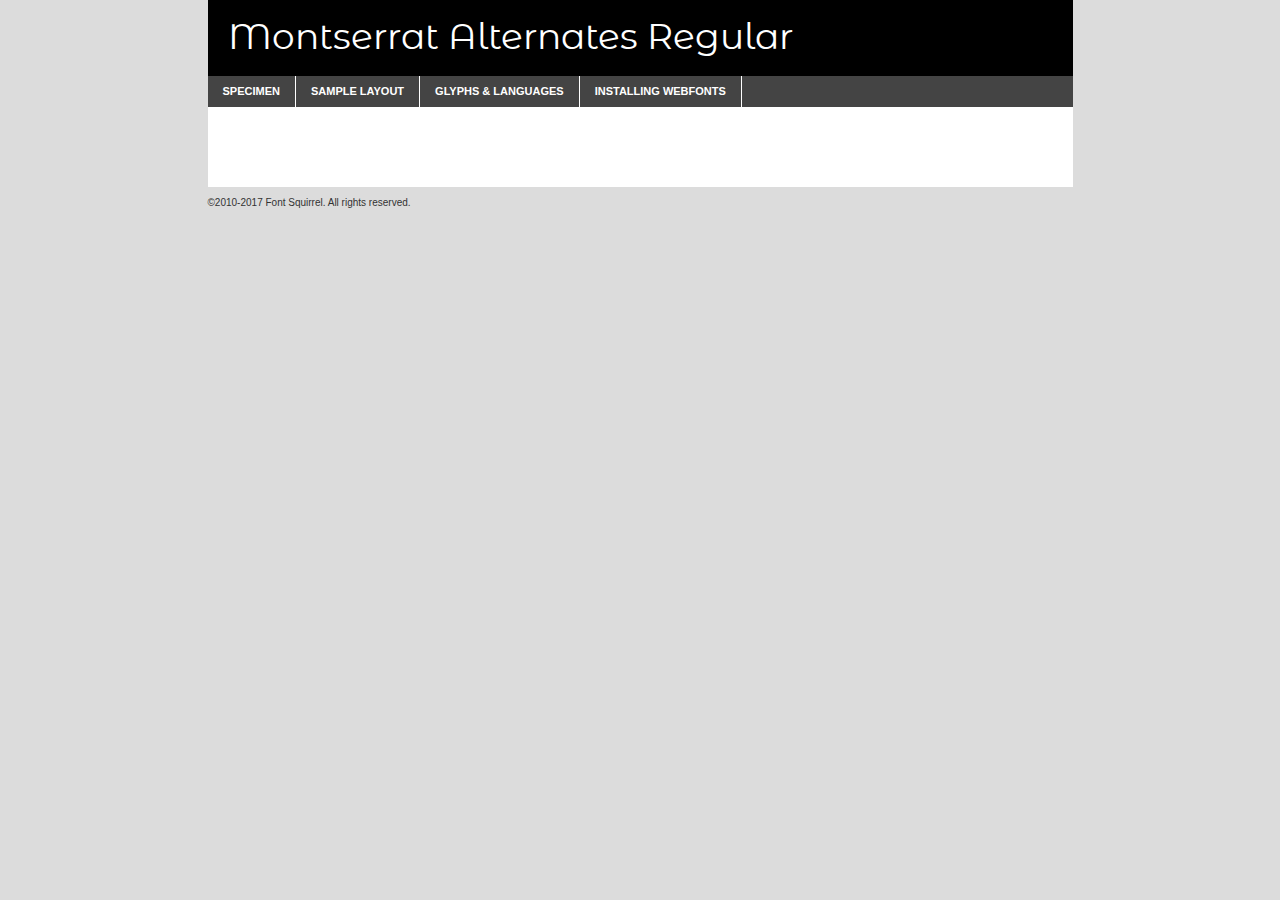
<file: Fonts/webfontkit-20221110-025453/montserratalternates-regular-demo.html>
<!DOCTYPE html PUBLIC "-//W3C//DTD XHTML 1.0 Transitional//EN"
        "http://www.w3.org/TR/xhtml1/DTD/xhtml1-transitional.dtd">

<html xmlns="http://www.w3.org/1999/xhtml" xml:lang="en" lang="en">
<head>
    <meta http-equiv="Content-Type" content="text/html; charset=utf-8"/>
    <script src="http://ajax.googleapis.com/ajax/libs/jquery/1.7.2/jquery.min.js" type="text/javascript" charset="utf-8"></script>
    <script type="text/javascript">
		(function($) {
			$.fn.easyTabs = function(option) {
				var param = jQuery.extend({ fadeSpeed: 'fast', defaultContent: 1, activeClass: 'active' }, option);
				$(this).each(function() {
					var thisId = '#' + this.id;
					if ( param.defaultContent == '' )
					{
						param.defaultContent = 1;
					}
					if ( typeof param.defaultContent == 'number' )
					{
						var defaultTab = $(thisId + ' .tabs li:eq(' + (param.defaultContent - 1) + ') a').attr('href').substr(1);
					}
					else
					{
						var defaultTab = param.defaultContent;
					}
					$(thisId + ' .tabs li a').each(function() {
						var tabToHide = $(this).attr('href').substr(1);
						$('#' + tabToHide).addClass('easytabs-tab-content');
					});
					hideAll();
					changeContent(defaultTab);

					function hideAll() {$(thisId + ' .easytabs-tab-content').hide();}

					function changeContent(tabId)
					{
						hideAll();
						$(thisId + ' .tabs li').removeClass(param.activeClass);
						$(thisId + ' .tabs li a[href=#' + tabId + ']').closest('li').addClass(param.activeClass);
						if ( param.fadeSpeed != 'none' )
						{
							$(thisId + ' #' + tabId).fadeIn(param.fadeSpeed);
						}
						else
						{
							$(thisId + ' #' + tabId).show();
						}
					}

					$(thisId + ' .tabs li').click(function() {
						var tabId = $(this).find('a').attr('href').substr(1);
						changeContent(tabId);
						return false;
					});
				});
			}
		})(jQuery);
    </script>
    <link rel="stylesheet" href="specimen_files/specimen_stylesheet.css" type="text/css" charset="utf-8"/>
    <link rel="stylesheet" href="stylesheet.css" type="text/css" charset="utf-8"/>

    <style type="text/css">
        		body {
			font-family: 'montserrat_alternatesregular';
        		}

            </style>

    <title>Montserrat Alternates Regular Specimen</title>


    <script type="text/javascript" charset="utf-8">
		$(document).ready(function() {
			$('#container').easyTabs({ defaultContent: 1 });
		});
    </script>
</head>

<body>
<div id="container">
    <div id="header">
		Montserrat Alternates Regular    </div>
    <ul class="tabs">
        <li><a href="#specimen">Specimen</a></li>
        <li><a href="#layout">Sample Layout</a></li>
		        <li><a href="#glyphs">Glyphs &amp; Languages</a></li>
        <li><a href="#installing">Installing Webfonts</a></li>

    </ul>

    <div id="main_content">


        <div id="specimen">

            <div class="section">
                <div class="grid12 firstcol">
                    <div class="huge">AaBb</div>
                </div>
            </div>

            <div class="section">
                <div class="glyph_range">A&#x200B;B&#x200b;C&#x200b;D&#x200b;E&#x200b;F&#x200b;G&#x200b;H&#x200b;I&#x200b;J&#x200b;K&#x200b;L&#x200b;M&#x200b;N&#x200b;O&#x200b;P&#x200b;Q&#x200b;R&#x200b;S&#x200b;T&#x200b;U&#x200b;V&#x200b;W&#x200b;X&#x200b;Y&#x200b;Z&#x200b;a&#x200b;b&#x200b;c&#x200b;d&#x200b;e&#x200b;f&#x200b;g&#x200b;h&#x200b;i&#x200b;j&#x200b;k&#x200b;l&#x200b;m&#x200b;n&#x200b;o&#x200b;p&#x200b;q&#x200b;r&#x200b;s&#x200b;t&#x200b;u&#x200b;v&#x200b;w&#x200b;x&#x200b;y&#x200b;z&#x200b;1&#x200b;2&#x200b;3&#x200b;4&#x200b;5&#x200b;6&#x200b;7&#x200b;8&#x200b;9&#x200b;0&#x200b;&amp;&#x200b;.&#x200b;,&#x200b;?&#x200b;!&#x200b;&#64;&#x200b;(&#x200b;)&#x200b;#&#x200b;$&#x200b;%&#x200b;*&#x200b;+&#x200b;-&#x200b;=&#x200b;:&#x200b;;</div>
            </div>
            <div class="section">
                <div class="grid12 firstcol">
                    <table class="sample_table">
                        <tr>
                            <td>10</td>
                            <td class="size10">abcdefghijklmnopqrstuvwxyzABCDEFGHIJKLMNOPQRSTUVWXYZ0123456789abcdefghijklmnopqrstuvwxyzABCDEFGHIJKLMNOPQRSTUVWXYZ0123456789abcdefghijklmnopqrstuvwxyzABCDEFGHIJKLMNOPQRSTUVWXYZ</td>
                        </tr>
                        <tr>
                            <td>11</td>
                            <td class="size11">abcdefghijklmnopqrstuvwxyzABCDEFGHIJKLMNOPQRSTUVWXYZ0123456789abcdefghijklmnopqrstuvwxyzABCDEFGHIJKLMNOPQRSTUVWXYZ0123456789abcdefghijklmnopqrstuvwxyzABCDEFGHIJKLMNOPQRSTUVWXYZ</td>
                        </tr>
                        <tr>
                            <td>12</td>
                            <td class="size12">abcdefghijklmnopqrstuvwxyzABCDEFGHIJKLMNOPQRSTUVWXYZ0123456789abcdefghijklmnopqrstuvwxyzABCDEFGHIJKLMNOPQRSTUVWXYZ0123456789abcdefghijklmnopqrstuvwxyzABCDEFGHIJKLMNOPQRSTUVWXYZ</td>
                        </tr>
                        <tr>
                            <td>13</td>
                            <td class="size13">abcdefghijklmnopqrstuvwxyzABCDEFGHIJKLMNOPQRSTUVWXYZ0123456789abcdefghijklmnopqrstuvwxyzABCDEFGHIJKLMNOPQRSTUVWXYZ0123456789abcdefghijklmnopqrstuvwxyzABCDEFGHIJKLMNOPQRSTUVWXYZ</td>
                        </tr>
                        <tr>
                            <td>14</td>
                            <td class="size14">abcdefghijklmnopqrstuvwxyzABCDEFGHIJKLMNOPQRSTUVWXYZ0123456789abcdefghijklmnopqrstuvwxyzABCDEFGHIJKLMNOPQRSTUVWXYZ0123456789abcdefghijklmnopqrstuvwxyzABCDEFGHIJKLMNOPQRSTUVWXYZ</td>
                        </tr>
                        <tr>
                            <td>16</td>
                            <td class="size16">abcdefghijklmnopqrstuvwxyzABCDEFGHIJKLMNOPQRSTUVWXYZ0123456789abcdefghijklmnopqrstuvwxyzABCDEFGHIJKLMNOPQRSTUVWXYZ</td>
                        </tr>
                        <tr>
                            <td>18</td>
                            <td class="size18">abcdefghijklmnopqrstuvwxyzABCDEFGHIJKLMNOPQRSTUVWXYZ0123456789abcdefghijklmnopqrstuvwxyzABCDEFGHIJKLMNOPQRSTUVWXYZ</td>
                        </tr>
                        <tr>
                            <td>20</td>
                            <td class="size20">abcdefghijklmnopqrstuvwxyzABCDEFGHIJKLMNOPQRSTUVWXYZ0123456789abcdefghijklmnopqrstuvwxyzABCDEFGHIJKLMNOPQRSTUVWXYZ</td>
                        </tr>
                        <tr>
                            <td>24</td>
                            <td class="size24">abcdefghijklmnopqrstuvwxyzABCDEFGHIJKLMNOPQRSTUVWXYZ0123456789abcdefghijklmnopqrstuvwxyzABCDEFGHIJKLMNOPQRSTUVWXYZ</td>
                        </tr>
                        <tr>
                            <td>30</td>
                            <td class="size30">abcdefghijklmnopqrstuvwxyzABCDEFGHIJKLMNOPQRSTUVWXYZ0123456789abcdefghijklmnopqrstuvwxyzABCDEFGHIJKLMNOPQRSTUVWXYZ</td>
                        </tr>
                        <tr>
                            <td>36</td>
                            <td class="size36">abcdefghijklmnopqrstuvwxyzABCDEFGHIJKLMNOPQRSTUVWXYZ0123456789abcdefghijklmnopqrstuvwxyzABCDEFGHIJKLMNOPQRSTUVWXYZ</td>
                        </tr>
                        <tr>
                            <td>48</td>
                            <td class="size48">abcdefghijklmnopqrstuvwxyzABCDEFGHIJKLMNOPQRSTUVWXYZ0123456789abcdefghijklmnopqrstuvwxyzABCDEFGHIJKLMNOPQRSTUVWXYZ</td>
                        </tr>
                        <tr>
                            <td>60</td>
                            <td class="size60">abcdefghijklmnopqrstuvwxyzABCDEFGHIJKLMNOPQRSTUVWXYZ0123456789abcdefghijklmnopqrstuvwxyzABCDEFGHIJKLMNOPQRSTUVWXYZ</td>
                        </tr>
                        <tr>
                            <td>72</td>
                            <td class="size72">abcdefghijklmnopqrstuvwxyzABCDEFGHIJKLMNOPQRSTUVWXYZ0123456789abcdefghijklmnopqrstuvwxyzABCDEFGHIJKLMNOPQRSTUVWXYZ</td>
                        </tr>
                        <tr>
                            <td>90</td>
                            <td class="size90">abcdefghijklmnopqrstuvwxyzABCDEFGHIJKLMNOPQRSTUVWXYZ0123456789abcdefghijklmnopqrstuvwxyzABCDEFGHIJKLMNOPQRSTUVWXYZ</td>
                        </tr>
                    </table>

                </div>

            </div>


            <div class="section" id="bodycomparison">


                <div id="xheight">
                    <div class="fontbody">&#x25FC;&#x25FC;&#x25FC;&#x25FC;&#x25FC;&#x25FC;&#x25FC;&#x25FC;&#x25FC;&#x25FC;&#x25FC;&#x25FC;&#x25FC;&#x25FC;&#x25FC;&#x25FC;&#x25FC;&#x25FC;&#x25FC;&#x25FC;&#x25FC;&#x25FC;&#x25FC;&#x25FC;&#x25FC;&#x25FC;&#x25FC;&#x25FC;&#x25FC;&#x25FC;&#x25FC;&#x25FC;&#x25FC;&#x25FC;&#x25FC;&#x25FC;&#x25FC;&#x25FC;&#x25FC;&#x25FC;&#x25FC;&#x25FC;&#x25FC;&#x25FC;&#x25FC;&#x25FC;&#x25FC;&#x25FC;&#x25FC;&#x25FC;&#x25FC;&#x25FC;&#x25FC;&#x25FC;&#x25FC;&#x25FC;&#x25FC;&#x25FC;&#x25FC;&#x25FC;&#x25FC;&#x25FC;&#x25FC;&#x25FC;&#x25FC;&#x25FC;&#x25FC;&#x25FC;&#x25FC;&#x25FC;&#x25FC;&#x25FC;&#x25FC;&#x25FC;&#x25FC;&#x25FC;&#x25FC;&#x25FC;&#x25FC;&#x25FC;&#x25FC;&#x25FC;&#x25FC;&#x25FC;&#x25FC;&#x25FC;&#x25FC;&#x25FC;&#x25FC;&#x25FC;&#x25FC;&#x25FC;&#x25FC;&#x25FC;&#x25FC;&#x25FC;&#x25FC;&#x25FC;&#x25FC;body</div>
                    <div class="arialbody">body</div>
                    <div class="verdanabody">body</div>
                    <div class="georgiabody">body</div>
                </div>
                <div class="fontbody" style="z-index:1">
                    body<span>Montserrat Alternates Regular</span>
                </div>
                <div class="arialbody" style="z-index:1">
                    body<span>Arial</span>
                </div>
                <div class="verdanabody" style="z-index:1">
                    body<span>Verdana</span>
                </div>
                <div class="georgiabody" style="z-index:1">
                    body<span>Georgia</span>
                </div>


            </div>


            <div class="section psample psample_row1" id="">

                <div class="grid2 firstcol">
                    <p class="size10"><span>10.</span>Aenean lacinia bibendum nulla sed consectetur. Fusce dapibus, tellus ac cursus commodo, tortor mauris condimentum nibh, ut fermentum massa justo sit amet risus. Nullam id dolor id nibh ultricies vehicula ut id elit. Cum sociis natoque penatibus et magnis dis parturient montes, nascetur ridiculus mus. Nulla vitae elit libero, a pharetra augue.</p>

                </div>
                <div class="grid3">
                    <p class="size11"><span>11.</span>Aenean lacinia bibendum nulla sed consectetur. Fusce dapibus, tellus ac cursus commodo, tortor mauris condimentum nibh, ut fermentum massa justo sit amet risus. Nullam id dolor id nibh ultricies vehicula ut id elit. Cum sociis natoque penatibus et magnis dis parturient montes, nascetur ridiculus mus. Nulla vitae elit libero, a pharetra augue.</p>

                </div>
                <div class="grid3">
                    <p class="size12"><span>12.</span>Aenean lacinia bibendum nulla sed consectetur. Fusce dapibus, tellus ac cursus commodo, tortor mauris condimentum nibh, ut fermentum massa justo sit amet risus. Nullam id dolor id nibh ultricies vehicula ut id elit. Cum sociis natoque penatibus et magnis dis parturient montes, nascetur ridiculus mus. Nulla vitae elit libero, a pharetra augue.</p>

                </div>
                <div class="grid4">
                    <p class="size13"><span>13.</span>Aenean lacinia bibendum nulla sed consectetur. Fusce dapibus, tellus ac cursus commodo, tortor mauris condimentum nibh, ut fermentum massa justo sit amet risus. Nullam id dolor id nibh ultricies vehicula ut id elit. Cum sociis natoque penatibus et magnis dis parturient montes, nascetur ridiculus mus. Nulla vitae elit libero, a pharetra augue.</p>

                </div>
                <div class="white_blend"></div>

            </div>
            <div class="section psample psample_row2" id="">
                <div class="grid3 firstcol">
                    <p class="size14"><span>14.</span>Aenean lacinia bibendum nulla sed consectetur. Fusce dapibus, tellus ac cursus commodo, tortor mauris condimentum nibh, ut fermentum massa justo sit amet risus. Nullam id dolor id nibh ultricies vehicula ut id elit. Cum sociis natoque penatibus et magnis dis parturient montes, nascetur ridiculus mus. Nulla vitae elit libero, a pharetra augue.</p>

                </div>
                <div class="grid4">
                    <p class="size16"><span>16.</span>Aenean lacinia bibendum nulla sed consectetur. Fusce dapibus, tellus ac cursus commodo, tortor mauris condimentum nibh, ut fermentum massa justo sit amet risus. Nullam id dolor id nibh ultricies vehicula ut id elit. Cum sociis natoque penatibus et magnis dis parturient montes, nascetur ridiculus mus. Nulla vitae elit libero, a pharetra augue.</p>

                </div>
                <div class="grid5">
                    <p class="size18"><span>18.</span>Aenean lacinia bibendum nulla sed consectetur. Fusce dapibus, tellus ac cursus commodo, tortor mauris condimentum nibh, ut fermentum massa justo sit amet risus. Nullam id dolor id nibh ultricies vehicula ut id elit. Cum sociis natoque penatibus et magnis dis parturient montes, nascetur ridiculus mus. Nulla vitae elit libero, a pharetra augue.</p>

                </div>

                <div class="white_blend"></div>

            </div>

            <div class="section psample psample_row3" id="">
                <div class="grid5 firstcol">
                    <p class="size20"><span>20.</span>Aenean lacinia bibendum nulla sed consectetur. Fusce dapibus, tellus ac cursus commodo, tortor mauris condimentum nibh, ut fermentum massa justo sit amet risus. Nullam id dolor id nibh ultricies vehicula ut id elit. Cum sociis natoque penatibus et magnis dis parturient montes, nascetur ridiculus mus. Nulla vitae elit libero, a pharetra augue.</p>
                </div>
                <div class="grid7">
                    <p class="size24"><span>24.</span>Aenean lacinia bibendum nulla sed consectetur. Fusce dapibus, tellus ac cursus commodo, tortor mauris condimentum nibh, ut fermentum massa justo sit amet risus. Nullam id dolor id nibh ultricies vehicula ut id elit. Cum sociis natoque penatibus et magnis dis parturient montes, nascetur ridiculus mus. Nulla vitae elit libero, a pharetra augue.</p>
                </div>

                <div class="white_blend"></div>

            </div>

            <div class="section psample psample_row4" id="">
                <div class="grid12 firstcol">
                    <p class="size30"><span>30.</span>Aenean lacinia bibendum nulla sed consectetur. Fusce dapibus, tellus ac cursus commodo, tortor mauris condimentum nibh, ut fermentum massa justo sit amet risus. Nullam id dolor id nibh ultricies vehicula ut id elit. Cum sociis natoque penatibus et magnis dis parturient montes, nascetur ridiculus mus. Nulla vitae elit libero, a pharetra augue.</p>
                </div>
                <div class="white_blend"></div>

            </div>


            <div class="section psample psample_row1 fullreverse">
                <div class="grid2 firstcol">
                    <p class="size10"><span>10.</span>Aenean lacinia bibendum nulla sed consectetur. Fusce dapibus, tellus ac cursus commodo, tortor mauris condimentum nibh, ut fermentum massa justo sit amet risus. Nullam id dolor id nibh ultricies vehicula ut id elit. Cum sociis natoque penatibus et magnis dis parturient montes, nascetur ridiculus mus. Nulla vitae elit libero, a pharetra augue.</p>

                </div>
                <div class="grid3">
                    <p class="size11"><span>11.</span>Aenean lacinia bibendum nulla sed consectetur. Fusce dapibus, tellus ac cursus commodo, tortor mauris condimentum nibh, ut fermentum massa justo sit amet risus. Nullam id dolor id nibh ultricies vehicula ut id elit. Cum sociis natoque penatibus et magnis dis parturient montes, nascetur ridiculus mus. Nulla vitae elit libero, a pharetra augue.</p>

                </div>
                <div class="grid3">
                    <p class="size12"><span>12.</span>Aenean lacinia bibendum nulla sed consectetur. Fusce dapibus, tellus ac cursus commodo, tortor mauris condimentum nibh, ut fermentum massa justo sit amet risus. Nullam id dolor id nibh ultricies vehicula ut id elit. Cum sociis natoque penatibus et magnis dis parturient montes, nascetur ridiculus mus. Nulla vitae elit libero, a pharetra augue.</p>

                </div>
                <div class="grid4">
                    <p class="size13"><span>13.</span>Aenean lacinia bibendum nulla sed consectetur. Fusce dapibus, tellus ac cursus commodo, tortor mauris condimentum nibh, ut fermentum massa justo sit amet risus. Nullam id dolor id nibh ultricies vehicula ut id elit. Cum sociis natoque penatibus et magnis dis parturient montes, nascetur ridiculus mus. Nulla vitae elit libero, a pharetra augue.</p>

                </div>
                <div class="black_blend"></div>

            </div>

            <div class="section psample psample_row2 fullreverse">
                <div class="grid3 firstcol">
                    <p class="size14"><span>14.</span>Aenean lacinia bibendum nulla sed consectetur. Fusce dapibus, tellus ac cursus commodo, tortor mauris condimentum nibh, ut fermentum massa justo sit amet risus. Nullam id dolor id nibh ultricies vehicula ut id elit. Cum sociis natoque penatibus et magnis dis parturient montes, nascetur ridiculus mus. Nulla vitae elit libero, a pharetra augue.</p>

                </div>
                <div class="grid4">
                    <p class="size16"><span>16.</span>Aenean lacinia bibendum nulla sed consectetur. Fusce dapibus, tellus ac cursus commodo, tortor mauris condimentum nibh, ut fermentum massa justo sit amet risus. Nullam id dolor id nibh ultricies vehicula ut id elit. Cum sociis natoque penatibus et magnis dis parturient montes, nascetur ridiculus mus. Nulla vitae elit libero, a pharetra augue.</p>

                </div>
                <div class="grid5">
                    <p class="size18"><span>18.</span>Aenean lacinia bibendum nulla sed consectetur. Fusce dapibus, tellus ac cursus commodo, tortor mauris condimentum nibh, ut fermentum massa justo sit amet risus. Nullam id dolor id nibh ultricies vehicula ut id elit. Cum sociis natoque penatibus et magnis dis parturient montes, nascetur ridiculus mus. Nulla vitae elit libero, a pharetra augue.</p>

                </div>
                <div class="black_blend"></div>

            </div>

            <div class="section psample fullreverse psample_row3" id="">
                <div class="grid5 firstcol">
                    <p class="size20"><span>20.</span>Aenean lacinia bibendum nulla sed consectetur. Fusce dapibus, tellus ac cursus commodo, tortor mauris condimentum nibh, ut fermentum massa justo sit amet risus. Nullam id dolor id nibh ultricies vehicula ut id elit. Cum sociis natoque penatibus et magnis dis parturient montes, nascetur ridiculus mus. Nulla vitae elit libero, a pharetra augue.</p>
                </div>
                <div class="grid7">
                    <p class="size24"><span>24.</span>Aenean lacinia bibendum nulla sed consectetur. Fusce dapibus, tellus ac cursus commodo, tortor mauris condimentum nibh, ut fermentum massa justo sit amet risus. Nullam id dolor id nibh ultricies vehicula ut id elit. Cum sociis natoque penatibus et magnis dis parturient montes, nascetur ridiculus mus. Nulla vitae elit libero, a pharetra augue.</p>
                </div>

                <div class="black_blend"></div>

            </div>

            <div class="section psample fullreverse psample_row4" id="" style="border-bottom: 20px #000 solid;">
                <div class="grid12 firstcol">
                    <p class="size30"><span>30.</span>Aenean lacinia bibendum nulla sed consectetur. Fusce dapibus, tellus ac cursus commodo, tortor mauris condimentum nibh, ut fermentum massa justo sit amet risus. Nullam id dolor id nibh ultricies vehicula ut id elit. Cum sociis natoque penatibus et magnis dis parturient montes, nascetur ridiculus mus. Nulla vitae elit libero, a pharetra augue.</p>
                </div>
                <div class="black_blend"></div>

            </div>


        </div>

        <div id="layout">

            <div class="section">

                <div class="grid12 firstcol">
                    <h1>Lorem Ipsum Dolor</h1>
                    <h2>Etiam porta sem malesuada magna mollis euismod</h2>

                    <p class="byline">By <a href="#link">Aenean Lacinia</a></p>
                </div>
            </div>
            <div class="section">
                <div class="grid8 firstcol">
                    <p class="large">Donec sed odio dui. Morbi leo risus, porta ac consectetur ac, vestibulum at eros. Fusce dapibus, tellus ac cursus commodo, tortor mauris condimentum nibh, ut fermentum massa justo sit amet risus. </p>


                    <h3>Pellentesque ornare sem</h3>

                    <p>Maecenas sed diam eget risus varius blandit sit amet non magna. Maecenas faucibus mollis interdum. Donec ullamcorper nulla non metus auctor fringilla. Nullam id dolor id nibh ultricies vehicula ut id elit. Nullam id dolor id nibh ultricies vehicula ut id elit. </p>

                    <p>Aenean eu leo quam. Pellentesque ornare sem lacinia quam venenatis vestibulum. Lorem ipsum dolor sit amet, consectetur adipiscing elit. Cum sociis natoque penatibus et magnis dis parturient montes, nascetur ridiculus mus. </p>

                    <p>Nulla vitae elit libero, a pharetra augue. Praesent commodo cursus magna, vel scelerisque nisl consectetur et. Aenean lacinia bibendum nulla sed consectetur. </p>

                    <p>Nullam quis risus eget urna mollis ornare vel eu leo. Nullam quis risus eget urna mollis ornare vel eu leo. Maecenas sed diam eget risus varius blandit sit amet non magna. Donec ullamcorper nulla non metus auctor fringilla. </p>

                    <h3>Cras mattis consectetur</h3>

                    <p>Aenean eu leo quam. Pellentesque ornare sem lacinia quam venenatis vestibulum. Aenean lacinia bibendum nulla sed consectetur. Integer posuere erat a ante venenatis dapibus posuere velit aliquet. Cras mattis consectetur purus sit amet fermentum. </p>

                    <p>Nullam id dolor id nibh ultricies vehicula ut id elit. Nullam quis risus eget urna mollis ornare vel eu leo. Cras mattis consectetur purus sit amet fermentum.</p>
                </div>

                <div class="grid4 sidebar">

                    <div class="box reverse">
                        <p class="last">Nullam quis risus eget urna mollis ornare vel eu leo. Donec ullamcorper nulla non metus auctor fringilla. Cras mattis consectetur purus sit amet fermentum. Sed posuere consectetur est at lobortis. Lorem ipsum dolor sit amet, consectetur adipiscing elit. </p>
                    </div>

                    <p class="caption">Maecenas sed diam eget risus varius.</p>

                    <p>Vestibulum id ligula porta felis euismod semper. Integer posuere erat a ante venenatis dapibus posuere velit aliquet. Vestibulum id ligula porta felis euismod semper. Sed posuere consectetur est at lobortis. Maecenas sed diam eget risus varius blandit sit amet non magna. Fusce dapibus, tellus ac cursus commodo, tortor mauris condimentum nibh, ut fermentum massa justo sit amet risus. </p>


                    <p>Duis mollis, est non commodo luctus, nisi erat porttitor ligula, eget lacinia odio sem nec elit. Aenean lacinia bibendum nulla sed consectetur. Vivamus sagittis lacus vel augue laoreet rutrum faucibus dolor auctor. Aenean lacinia bibendum nulla sed consectetur. Nullam quis risus eget urna mollis ornare vel eu leo. </p>

                    <p>Praesent commodo cursus magna, vel scelerisque nisl consectetur et. Donec ullamcorper nulla non metus auctor fringilla. Maecenas faucibus mollis interdum. Fusce dapibus, tellus ac cursus commodo, tortor mauris condimentum nibh, ut fermentum massa justo sit amet risus. </p>

                </div>
            </div>

        </div>


		

        <div id="glyphs">
            <div class="section">
                <div class="grid12 firstcol">

                    <h1>Language Support</h1>
                    <p>The subset of Montserrat Alternates Regular in this kit supports the following languages:<br/>

						Albanian, Basque, Breton, Chamorro, Danish, Dutch, English, Faroese, Finnish, French, Frisian, Galician, German, Icelandic, Italian, Malagasy, Norwegian, Portuguese, Spanish, Alsatian, Aragonese, Arapaho, Arrernte, Asturian, Aymara, Bislama, Cebuano, Corsican, Fijian, French_creole, Genoese, Gilbertese, Greenlandic, Haitian_creole, Hiligaynon, Hmong, Hopi, Ibanag, Iloko_ilokano, Indonesian, Interglossa_glosa, Interlingua, Irish_gaelic, Jerriais, Lojban, Lombard, Luxembourgeois, Manx, Mohawk, Norfolk_pitcairnese, Occitan, Oromo, Pangasinan, Papiamento, Piedmontese, Potawatomi, Rhaeto-romance, Romansh, Rotokas, Sami_lule, Samoan, Sardinian, Scots_gaelic, Seychelles_creole, Shona, Sicilian, Somali, Southern_ndebele, Swahili, Swati_swazi, Tagalog_filipino_pilipino, Tetum, Tok_pisin, Uyghur_latinized, Volapuk, Walloon, Warlpiri, Xhosa, Yapese, Zulu, Latinbasic, Ubasic, Demo                    </p>
                    <h1>Glyph Chart</h1>
                    <p>The subset of Montserrat Alternates Regular in this kit includes all the glyphs listed below. Unicode entities are included above each glyph to help you insert individual characters into your layout.</p>
                    <div id="glyph_chart">

																																	                                <div><p>&amp;#13;</p>&#13;</div>
																				                                <div><p>&amp;#32;</p>&#32;</div>
																				                                <div><p>&amp;#33;</p>&#33;</div>
																				                                <div><p>&amp;#34;</p>&#34;</div>
																				                                <div><p>&amp;#35;</p>&#35;</div>
																				                                <div><p>&amp;#36;</p>&#36;</div>
																				                                <div><p>&amp;#37;</p>&#37;</div>
																				                                <div><p>&amp;#38;</p>&#38;</div>
																				                                <div><p>&amp;#39;</p>&#39;</div>
																				                                <div><p>&amp;#40;</p>&#40;</div>
																				                                <div><p>&amp;#41;</p>&#41;</div>
																				                                <div><p>&amp;#42;</p>&#42;</div>
																				                                <div><p>&amp;#43;</p>&#43;</div>
																				                                <div><p>&amp;#44;</p>&#44;</div>
																				                                <div><p>&amp;#45;</p>&#45;</div>
																				                                <div><p>&amp;#46;</p>&#46;</div>
																				                                <div><p>&amp;#47;</p>&#47;</div>
																				                                <div><p>&amp;#48;</p>&#48;</div>
																				                                <div><p>&amp;#49;</p>&#49;</div>
																				                                <div><p>&amp;#50;</p>&#50;</div>
																				                                <div><p>&amp;#51;</p>&#51;</div>
																				                                <div><p>&amp;#52;</p>&#52;</div>
																				                                <div><p>&amp;#53;</p>&#53;</div>
																				                                <div><p>&amp;#54;</p>&#54;</div>
																				                                <div><p>&amp;#55;</p>&#55;</div>
																				                                <div><p>&amp;#56;</p>&#56;</div>
																				                                <div><p>&amp;#57;</p>&#57;</div>
																				                                <div><p>&amp;#58;</p>&#58;</div>
																				                                <div><p>&amp;#59;</p>&#59;</div>
																				                                <div><p>&amp;#60;</p>&#60;</div>
																				                                <div><p>&amp;#61;</p>&#61;</div>
																				                                <div><p>&amp;#62;</p>&#62;</div>
																				                                <div><p>&amp;#63;</p>&#63;</div>
																				                                <div><p>&amp;#64;</p>&#64;</div>
																				                                <div><p>&amp;#65;</p>&#65;</div>
																				                                <div><p>&amp;#66;</p>&#66;</div>
																				                                <div><p>&amp;#67;</p>&#67;</div>
																				                                <div><p>&amp;#68;</p>&#68;</div>
																				                                <div><p>&amp;#69;</p>&#69;</div>
																				                                <div><p>&amp;#70;</p>&#70;</div>
																				                                <div><p>&amp;#71;</p>&#71;</div>
																				                                <div><p>&amp;#72;</p>&#72;</div>
																				                                <div><p>&amp;#73;</p>&#73;</div>
																				                                <div><p>&amp;#74;</p>&#74;</div>
																				                                <div><p>&amp;#75;</p>&#75;</div>
																				                                <div><p>&amp;#76;</p>&#76;</div>
																				                                <div><p>&amp;#77;</p>&#77;</div>
																				                                <div><p>&amp;#78;</p>&#78;</div>
																				                                <div><p>&amp;#79;</p>&#79;</div>
																				                                <div><p>&amp;#80;</p>&#80;</div>
																				                                <div><p>&amp;#81;</p>&#81;</div>
																				                                <div><p>&amp;#82;</p>&#82;</div>
																				                                <div><p>&amp;#83;</p>&#83;</div>
																				                                <div><p>&amp;#84;</p>&#84;</div>
																				                                <div><p>&amp;#85;</p>&#85;</div>
																				                                <div><p>&amp;#86;</p>&#86;</div>
																				                                <div><p>&amp;#87;</p>&#87;</div>
																				                                <div><p>&amp;#88;</p>&#88;</div>
																				                                <div><p>&amp;#89;</p>&#89;</div>
																				                                <div><p>&amp;#90;</p>&#90;</div>
																				                                <div><p>&amp;#91;</p>&#91;</div>
																				                                <div><p>&amp;#92;</p>&#92;</div>
																				                                <div><p>&amp;#93;</p>&#93;</div>
																				                                <div><p>&amp;#94;</p>&#94;</div>
																				                                <div><p>&amp;#95;</p>&#95;</div>
																				                                <div><p>&amp;#96;</p>&#96;</div>
																				                                <div><p>&amp;#97;</p>&#97;</div>
																				                                <div><p>&amp;#98;</p>&#98;</div>
																				                                <div><p>&amp;#99;</p>&#99;</div>
																				                                <div><p>&amp;#100;</p>&#100;</div>
																				                                <div><p>&amp;#101;</p>&#101;</div>
																				                                <div><p>&amp;#102;</p>&#102;</div>
																				                                <div><p>&amp;#103;</p>&#103;</div>
																				                                <div><p>&amp;#104;</p>&#104;</div>
																				                                <div><p>&amp;#105;</p>&#105;</div>
																				                                <div><p>&amp;#106;</p>&#106;</div>
																				                                <div><p>&amp;#107;</p>&#107;</div>
																				                                <div><p>&amp;#108;</p>&#108;</div>
																				                                <div><p>&amp;#109;</p>&#109;</div>
																				                                <div><p>&amp;#110;</p>&#110;</div>
																				                                <div><p>&amp;#111;</p>&#111;</div>
																				                                <div><p>&amp;#112;</p>&#112;</div>
																				                                <div><p>&amp;#113;</p>&#113;</div>
																				                                <div><p>&amp;#114;</p>&#114;</div>
																				                                <div><p>&amp;#115;</p>&#115;</div>
																				                                <div><p>&amp;#116;</p>&#116;</div>
																				                                <div><p>&amp;#117;</p>&#117;</div>
																				                                <div><p>&amp;#118;</p>&#118;</div>
																				                                <div><p>&amp;#119;</p>&#119;</div>
																				                                <div><p>&amp;#120;</p>&#120;</div>
																				                                <div><p>&amp;#121;</p>&#121;</div>
																				                                <div><p>&amp;#122;</p>&#122;</div>
																				                                <div><p>&amp;#123;</p>&#123;</div>
																				                                <div><p>&amp;#124;</p>&#124;</div>
																				                                <div><p>&amp;#125;</p>&#125;</div>
																				                                <div><p>&amp;#126;</p>&#126;</div>
																				                                <div><p>&amp;#160;</p>&#160;</div>
																				                                <div><p>&amp;#161;</p>&#161;</div>
																				                                <div><p>&amp;#162;</p>&#162;</div>
																				                                <div><p>&amp;#163;</p>&#163;</div>
																				                                <div><p>&amp;#164;</p>&#164;</div>
																				                                <div><p>&amp;#165;</p>&#165;</div>
																				                                <div><p>&amp;#166;</p>&#166;</div>
																				                                <div><p>&amp;#167;</p>&#167;</div>
																				                                <div><p>&amp;#168;</p>&#168;</div>
																				                                <div><p>&amp;#169;</p>&#169;</div>
																				                                <div><p>&amp;#170;</p>&#170;</div>
																				                                <div><p>&amp;#171;</p>&#171;</div>
																				                                <div><p>&amp;#172;</p>&#172;</div>
																				                                <div><p>&amp;#173;</p>&#173;</div>
																				                                <div><p>&amp;#174;</p>&#174;</div>
																				                                <div><p>&amp;#175;</p>&#175;</div>
																				                                <div><p>&amp;#176;</p>&#176;</div>
																				                                <div><p>&amp;#177;</p>&#177;</div>
																				                                <div><p>&amp;#178;</p>&#178;</div>
																				                                <div><p>&amp;#179;</p>&#179;</div>
																				                                <div><p>&amp;#180;</p>&#180;</div>
																				                                <div><p>&amp;#181;</p>&#181;</div>
																				                                <div><p>&amp;#182;</p>&#182;</div>
																				                                <div><p>&amp;#183;</p>&#183;</div>
																				                                <div><p>&amp;#184;</p>&#184;</div>
																				                                <div><p>&amp;#185;</p>&#185;</div>
																				                                <div><p>&amp;#186;</p>&#186;</div>
																				                                <div><p>&amp;#187;</p>&#187;</div>
																				                                <div><p>&amp;#188;</p>&#188;</div>
																				                                <div><p>&amp;#189;</p>&#189;</div>
																				                                <div><p>&amp;#190;</p>&#190;</div>
																				                                <div><p>&amp;#191;</p>&#191;</div>
																				                                <div><p>&amp;#192;</p>&#192;</div>
																				                                <div><p>&amp;#193;</p>&#193;</div>
																				                                <div><p>&amp;#194;</p>&#194;</div>
																				                                <div><p>&amp;#195;</p>&#195;</div>
																				                                <div><p>&amp;#196;</p>&#196;</div>
																				                                <div><p>&amp;#197;</p>&#197;</div>
																				                                <div><p>&amp;#198;</p>&#198;</div>
																				                                <div><p>&amp;#199;</p>&#199;</div>
																				                                <div><p>&amp;#200;</p>&#200;</div>
																				                                <div><p>&amp;#201;</p>&#201;</div>
																				                                <div><p>&amp;#202;</p>&#202;</div>
																				                                <div><p>&amp;#203;</p>&#203;</div>
																				                                <div><p>&amp;#204;</p>&#204;</div>
																				                                <div><p>&amp;#205;</p>&#205;</div>
																				                                <div><p>&amp;#206;</p>&#206;</div>
																				                                <div><p>&amp;#207;</p>&#207;</div>
																				                                <div><p>&amp;#208;</p>&#208;</div>
																				                                <div><p>&amp;#209;</p>&#209;</div>
																				                                <div><p>&amp;#210;</p>&#210;</div>
																				                                <div><p>&amp;#211;</p>&#211;</div>
																				                                <div><p>&amp;#212;</p>&#212;</div>
																				                                <div><p>&amp;#213;</p>&#213;</div>
																				                                <div><p>&amp;#214;</p>&#214;</div>
																				                                <div><p>&amp;#215;</p>&#215;</div>
																				                                <div><p>&amp;#216;</p>&#216;</div>
																				                                <div><p>&amp;#217;</p>&#217;</div>
																				                                <div><p>&amp;#218;</p>&#218;</div>
																				                                <div><p>&amp;#219;</p>&#219;</div>
																				                                <div><p>&amp;#220;</p>&#220;</div>
																				                                <div><p>&amp;#221;</p>&#221;</div>
																				                                <div><p>&amp;#222;</p>&#222;</div>
																				                                <div><p>&amp;#223;</p>&#223;</div>
																				                                <div><p>&amp;#224;</p>&#224;</div>
																				                                <div><p>&amp;#225;</p>&#225;</div>
																				                                <div><p>&amp;#226;</p>&#226;</div>
																				                                <div><p>&amp;#227;</p>&#227;</div>
																				                                <div><p>&amp;#228;</p>&#228;</div>
																				                                <div><p>&amp;#229;</p>&#229;</div>
																				                                <div><p>&amp;#230;</p>&#230;</div>
																				                                <div><p>&amp;#231;</p>&#231;</div>
																				                                <div><p>&amp;#232;</p>&#232;</div>
																				                                <div><p>&amp;#233;</p>&#233;</div>
																				                                <div><p>&amp;#234;</p>&#234;</div>
																				                                <div><p>&amp;#235;</p>&#235;</div>
																				                                <div><p>&amp;#236;</p>&#236;</div>
																				                                <div><p>&amp;#237;</p>&#237;</div>
																				                                <div><p>&amp;#238;</p>&#238;</div>
																				                                <div><p>&amp;#239;</p>&#239;</div>
																				                                <div><p>&amp;#240;</p>&#240;</div>
																				                                <div><p>&amp;#241;</p>&#241;</div>
																				                                <div><p>&amp;#242;</p>&#242;</div>
																				                                <div><p>&amp;#243;</p>&#243;</div>
																				                                <div><p>&amp;#244;</p>&#244;</div>
																				                                <div><p>&amp;#245;</p>&#245;</div>
																				                                <div><p>&amp;#246;</p>&#246;</div>
																				                                <div><p>&amp;#247;</p>&#247;</div>
																				                                <div><p>&amp;#248;</p>&#248;</div>
																				                                <div><p>&amp;#249;</p>&#249;</div>
																				                                <div><p>&amp;#250;</p>&#250;</div>
																				                                <div><p>&amp;#251;</p>&#251;</div>
																				                                <div><p>&amp;#252;</p>&#252;</div>
																				                                <div><p>&amp;#253;</p>&#253;</div>
																				                                <div><p>&amp;#254;</p>&#254;</div>
																				                                <div><p>&amp;#255;</p>&#255;</div>
																				                                <div><p>&amp;#338;</p>&#338;</div>
																				                                <div><p>&amp;#339;</p>&#339;</div>
																				                                <div><p>&amp;#376;</p>&#376;</div>
																				                                <div><p>&amp;#710;</p>&#710;</div>
																				                                <div><p>&amp;#732;</p>&#732;</div>
																				                                <div><p>&amp;#8192;</p>&#8192;</div>
																				                                <div><p>&amp;#8193;</p>&#8193;</div>
																				                                <div><p>&amp;#8194;</p>&#8194;</div>
																				                                <div><p>&amp;#8195;</p>&#8195;</div>
																				                                <div><p>&amp;#8196;</p>&#8196;</div>
																				                                <div><p>&amp;#8197;</p>&#8197;</div>
																				                                <div><p>&amp;#8198;</p>&#8198;</div>
																				                                <div><p>&amp;#8199;</p>&#8199;</div>
																				                                <div><p>&amp;#8200;</p>&#8200;</div>
																				                                <div><p>&amp;#8201;</p>&#8201;</div>
																				                                <div><p>&amp;#8202;</p>&#8202;</div>
																				                                <div><p>&amp;#8208;</p>&#8208;</div>
																				                                <div><p>&amp;#8209;</p>&#8209;</div>
																				                                <div><p>&amp;#8210;</p>&#8210;</div>
																				                                <div><p>&amp;#8211;</p>&#8211;</div>
																				                                <div><p>&amp;#8212;</p>&#8212;</div>
																				                                <div><p>&amp;#8216;</p>&#8216;</div>
																				                                <div><p>&amp;#8217;</p>&#8217;</div>
																				                                <div><p>&amp;#8218;</p>&#8218;</div>
																				                                <div><p>&amp;#8220;</p>&#8220;</div>
																				                                <div><p>&amp;#8221;</p>&#8221;</div>
																				                                <div><p>&amp;#8222;</p>&#8222;</div>
																				                                <div><p>&amp;#8226;</p>&#8226;</div>
																				                                <div><p>&amp;#8230;</p>&#8230;</div>
																				                                <div><p>&amp;#8239;</p>&#8239;</div>
																				                                <div><p>&amp;#8249;</p>&#8249;</div>
																				                                <div><p>&amp;#8250;</p>&#8250;</div>
																				                                <div><p>&amp;#8287;</p>&#8287;</div>
																				                                <div><p>&amp;#8364;</p>&#8364;</div>
																				                                <div><p>&amp;#8482;</p>&#8482;</div>
																				                                <div><p>&amp;#9724;</p>&#9724;</div>
																				                                <div><p>&amp;#64257;</p>&#64257;</div>
																				                                <div><p>&amp;#64258;</p>&#64258;</div>
																																																										                    </div>
                </div>


            </div>
        </div>


        <div id="specs">

        </div>

        <div id="installing">
            <div class="section">
                <div class="grid7 firstcol">
                    <h1>Installing Webfonts</h1>

                    <p>Webfonts are supported by all major browser platforms but not all in the same way. There are currently four different font formats that must be included in order to target all browsers. This includes TTF, WOFF, EOT and SVG.</p>

                    <h2>1. Upload your webfonts</h2>
                    <p>You must upload your webfont kit to your website. They should be in or near the same directory as your CSS files.</p>

                    <h2>2. Include the webfont stylesheet</h2>
                    <p>A special CSS @font-face declaration helps the various browsers select the appropriate font it needs without causing you a bunch of headaches. Learn more about this syntax by reading the <a href="https://www.fontspring.com/blog/further-hardening-of-the-bulletproof-syntax">Fontspring blog post</a> about it. The code for it is as follows:</p>


                    <code>
                        @font-face{
                        font-family: 'MyWebFont';
                        src: url('WebFont.eot');
                        src: url('WebFont.eot?#iefix') format('embedded-opentype'),
                        url('WebFont.woff') format('woff'),
                        url('WebFont.ttf') format('truetype'),
                        url('WebFont.svg#webfont') format('svg');
                        }
                    </code>

                    <p>We've already gone ahead and generated the code for you. All you have to do is link to the stylesheet in your HTML, like this:</p>
                    <code>&lt;link rel=&quot;stylesheet&quot; href=&quot;stylesheet.css&quot; type=&quot;text/css&quot; charset=&quot;utf-8&quot; /&gt;</code>

                    <h2>3. Modify your own stylesheet</h2>
                    <p>To take advantage of your new fonts, you must tell your stylesheet to use them. Look at the original @font-face declaration above and find the property called "font-family." The name linked there will be what you use to reference the font. Prepend that webfont name to the font stack in the "font-family" property, inside the selector you want to change. For example:</p>
                    <code>p { font-family: 'WebFont', Arial, sans-serif; }</code>

                    <h2>4. Test</h2>
                    <p>Getting webfonts to work cross-browser <em>can</em> be tricky. Use the information in the sidebar to help you if you find that fonts aren't loading in a particular browser.</p>
                </div>

                <div class="grid5 sidebar">
                    <div class="box">
                        <h2>Troubleshooting<br/>Font-Face Problems</h2>
                        <p>Having trouble getting your webfonts to load in your new website? Here are some tips to sort out what might be the problem.</p>

                        <h3>Fonts not showing in any browser</h3>

                        <p>This sounds like you need to work on the plumbing. You either did not upload the fonts to the correct directory, or you did not link the fonts properly in the CSS. If you've confirmed that all this is correct and you still have a problem, take a look at your .htaccess file and see if requests are getting intercepted.</p>

                        <h3>Fonts not loading in iPhone or iPad</h3>

                        <p>The most common problem here is that you are serving the fonts from an IIS server. IIS refuses to serve files that have unknown MIME types. If that is the case, you must set the MIME type for SVG to "image/svg+xml" in the server settings. Follow these instructions from Microsoft if you need help.</p>

                        <h3>Fonts not loading in Firefox</h3>

                        <p>The primary reason for this failure? You are still using a version Firefox older than 3.5. So upgrade already! If that isn't it, then you are very likely serving fonts from a different domain. Firefox requires that all font assets be served from the same domain. Lastly it is possible that you need to add WOFF to your list of MIME types (if you are serving via IIS.)</p>

                        <h3>Fonts not loading in IE</h3>

                        <p>Are you looking at Internet Explorer on an actual Windows machine or are you cheating by using a service like Adobe BrowserLab? Many of these screenshot services do not render @font-face for IE. Best to test it on a real machine.</p>

                        <h3>Fonts not loading in IE9</h3>

                        <p>IE9, like Firefox, requires that fonts be served from the same domain as the website. Make sure that is the case.</p>
                    </div>
                </div>
            </div>

        </div>

    </div>
    <div id="footer">
        <p>&copy;2010-2017 Font Squirrel. All rights reserved.</p>
    </div>
</div>
</body>
</html>
</file>
<file: Fonts/webfontkit-20221110-025453/stylesheet.css>
/*! Generated by Font Squirrel (https://www.fontsquirrel.com) on November 10, 2022 */



@font-face {
    font-family: 'montserrat_alternatesregular';
    src: url('montserratalternates-regular-webfont.eot');
    src: url('montserratalternates-regular-webfont.eot?#iefix') format('embedded-opentype'),
         url('montserratalternates-regular-webfont.woff2') format('woff2'),
         url('montserratalternates-regular-webfont.woff') format('woff'),
         url('montserratalternates-regular-webfont.ttf') format('truetype');
    font-weight: normal;
    font-style: normal;

}
</file>
<file: Fonts/webfontkit-20221110-025453/specimen_files/specimen_stylesheet.css>
@import url('grid_12-825-55-15.css');

/*  
	CSS Reset by Eric Meyer - Released under Public Domain
    http://meyerweb.com/eric/tools/css/reset/
*/
html, body, div, span, applet, object, iframe,
h1, h2, h3, h4, h5, h6, p, blockquote, pre,
a, abbr, acronym, address, big, cite, code,
del, dfn, em, font, img, ins, kbd, q, s, samp,
small, strike, strong, sub, sup, tt, var,
b, u, i, center, dl, dt, dd, ol, ul, li,
fieldset, form, label, legend, table,
caption, tbody, tfoot, thead, tr, th, td {
	margin:         0;
	padding:        0;
	border:         0;
	outline:        0;
	font-size:      100%;
	vertical-align: baseline;
	background:     transparent;
}

body {
	line-height: 1;
}

ol, ul {
	list-style: none;
}

blockquote, q {
	quotes: none;
}

blockquote:before, blockquote:after,
q:before, q:after {
	content: '';
	content: none;
}

:focus {
	outline: 0;
}

ins {
	text-decoration: none;
}

del {
	text-decoration: line-through;
}

table {
	border-collapse: collapse;
	border-spacing:  0;
}


body {
	color:            #000;
	background-color: #dcdcdc;
}

a {
	text-decoration: none;
	color:           #1883ba;
}

h1 {
	font-size:     32px;
	font-weight:   normal;
	font-style:    normal;
	margin-bottom: 18px;
}

h2 {
	font-size: 18px;
}

#container {
	width:  865px;
	margin: 0px auto;
}


#header {
	padding:          20px;
	font-size:        36px;
	background-color: #000;
	color:            #fff;
}

#header span {
	color: #666;
}

#main_content {
	background-color: #fff;
	padding:          60px 20px 20px;
}


#footer p {
	margin:         0;
	padding-top:    10px;
	padding-bottom: 50px;
	color:          #333;
	font:           10px Arial, sans-serif;
}

.tabs {
	width:            100%;
	height:           31px;
	background-color: #444;
}

.tabs li {
	float:            left;
	margin:           0;
	overflow:         hidden;
	background-color: #444;
}

.tabs li a {
	display:         block;
	color:           #fff;
	text-decoration: none;
	font:            bold 11px/11px 'Arial';
	text-transform:  uppercase;
	padding:         10px 15px;
	border-right:    1px solid #fff;
}

.tabs li a:hover {
	background-color: #00b3ff;

}

.tabs li.active a {
	color:            #000;
	background-color: #fff;
}


div.huge {

	font-size:      300px;
	line-height:    1em;
	padding:        0;
	letter-spacing: -.02em;
	overflow:       hidden;
}

div.glyph_range {
	font-size:   72px;
	line-height: 1.1em;
}

.size10 {
	font-size: 10px;
}

.size11 {
	font-size: 11px;
}

.size12 {
	font-size: 12px;
}

.size13 {
	font-size: 13px;
}

.size14 {
	font-size: 14px;
}

.size16 {
	font-size: 16px;
}

.size18 {
	font-size: 18px;
}

.size20 {
	font-size: 20px;
}

.size24 {
	font-size: 24px;
}

.size30 {
	font-size: 30px;
}

.size36 {
	font-size: 36px;
}

.size48 {
	font-size: 48px;
}

.size60 {
	font-size: 60px;
}

.size72 {
	font-size: 72px;
}

.size90 {
	font-size: 90px;
}


.psample_row1 {
	height: 120px;
}

.psample_row1 {
	height: 120px;
}

.psample_row2 {
	height: 160px;
}

.psample_row3 {
	height: 160px;
}

.psample_row4 {
	height: 160px;
}

.psample {
	overflow: hidden;
	position: relative;
}

.psample p {
	line-height: 1.3em;
	display:     block;
	overflow:    hidden;
	margin:      0;
}

.psample span {
	margin-right: .5em;
}

.white_blend {
	width:            100%;
	height:           61px;
	background-image: url([data-uri]);
	position:         absolute;
	bottom:           0;
}

.black_blend {
	width:            100%;
	height:           61px;
	background-image: url([data-uri]);
	position:         absolute;
	bottom:           0;
}

.fullreverse {
	background:    #000 !important;
	color:         #fff !important;
	margin-left:   -20px;
	padding-left:  20px;
	margin-right:  -20px;
	padding-right: 20px;
	padding:       20px;
	margin-bottom: 0;
}


.sample_table td {
	padding-top:    3px;
	padding-bottom: 5px;
	padding-left:   5px;
	vertical-align: middle;
	line-height:    1.2em;
}

.sample_table td:first-child {
	background-color: #eee;
	text-align:       right;
	padding-right:    5px;
	padding-left:     0;
	padding:          5px;
	font:             11px/12px 'Courier New', Courier, mono;
}

code {
	white-space:      pre;
	background-color: #eee;
	display:          block;
	padding:          10px;
	margin-bottom:    18px;
	overflow:         auto;
}


.bottom, .last {
	margin-bottom:  0 !important;
	padding-bottom: 0 !important;
}

.box {
	padding:       18px;
	margin-bottom: 18px;
	background:    #eee;
}

.reverse, .reversed {
	background: #000 !important;
	color:      #fff !important;
	border:     none !important;
}

#bodycomparison {
	position:    relative;
	overflow:    hidden;
	font-size:   72px;
	height:      90px;
	white-space: nowrap;
}

#bodycomparison div {
	font-size:   72px;
	line-height: 90px;
	display:     inline;
	margin:      0 15px 0 0;
	padding:     0;
}

#bodycomparison div span {
	font:     10px Arial;
	position: absolute;
	left:     0;
}

#xheight {
	float:       none;
	position:    absolute;
	color:       #d9f3ff;
	font-size:   72px;
	line-height: 90px;
}

.fontbody {
	position: relative;
}

.arialbody {
	font-family: Arial;
	position:    relative;
}

.verdanabody {
	font-family: Verdana;
	position:    relative;
}

.georgiabody {
	font-family: Georgia;
	position:    relative;
}

/* @group Layout page
 */

#layout h1 {
	font-size:   36px;
	line-height: 42px;
	font-weight: normal;
	font-style:  normal;
}

#layout h2 {
	font-size:   24px;
	line-height: 23px;
	font-weight: normal;
	font-style:  normal;
}

#layout h3 {
	font-size:   22px;
	line-height: 1.4em;
	margin-top:  1em;
	font-weight: normal;
	font-style:  normal;
}


#layout p.byline {
	font-size:     12px;
	margin-top:    18px;
	line-height:   12px;
	margin-bottom: 0;
}

#layout p {
	font-size:     14px;
	line-height:   21px;
	margin-bottom: .5em;
}

#layout p.large {
	font-size:   18px;
	line-height: 26px;
}

#layout .sidebar p {
	font-size:   12px;
	line-height: 1.4em;
}

#layout p.caption {
	font-size:     10px;
	margin-top:    -16px;
	margin-bottom: 18px;
}

/* @end */

/* @group Glyphs */

#glyph_chart div {
	background-color: #d9f3ff;
	color:            black;
	float:            left;
	font-size:        36px;
	height:           1.2em;
	line-height:      1.2em;
	margin-bottom:    1px;
	margin-right:     1px;
	text-align:       center;
	width:            1.2em;
	position:         relative;
	padding:          .6em .2em .2em;
}

#glyph_chart div p {
	position:         absolute;
	left:             0;
	top:              0;
	display:          block;
	text-align:       center;
	font:             bold 9px Arial, sans-serif;
	background-color: #3a768f;
	width:            100%;
	color:            #fff;
	padding:          2px 0;
}


#glyphs h1 {
	font-family: Arial, sans-serif;
}

/* @end */

/* @group Installing */

#installing {
	font: 13px Arial, sans-serif;
}

#installing p,
#glyphs p {
	line-height:   1.2em;
	margin-bottom: 18px;
	font:          13px Arial, sans-serif;
}


#installing h3 {
	font-size:  15px;
	margin-top: 18px;
}

/* @end */

#rendering h1 {
	font-family: Arial, sans-serif;
}

.render_table td {
	font:           11px 'Courier New', Courier, mono;
	vertical-align: middle;
}
</file>
